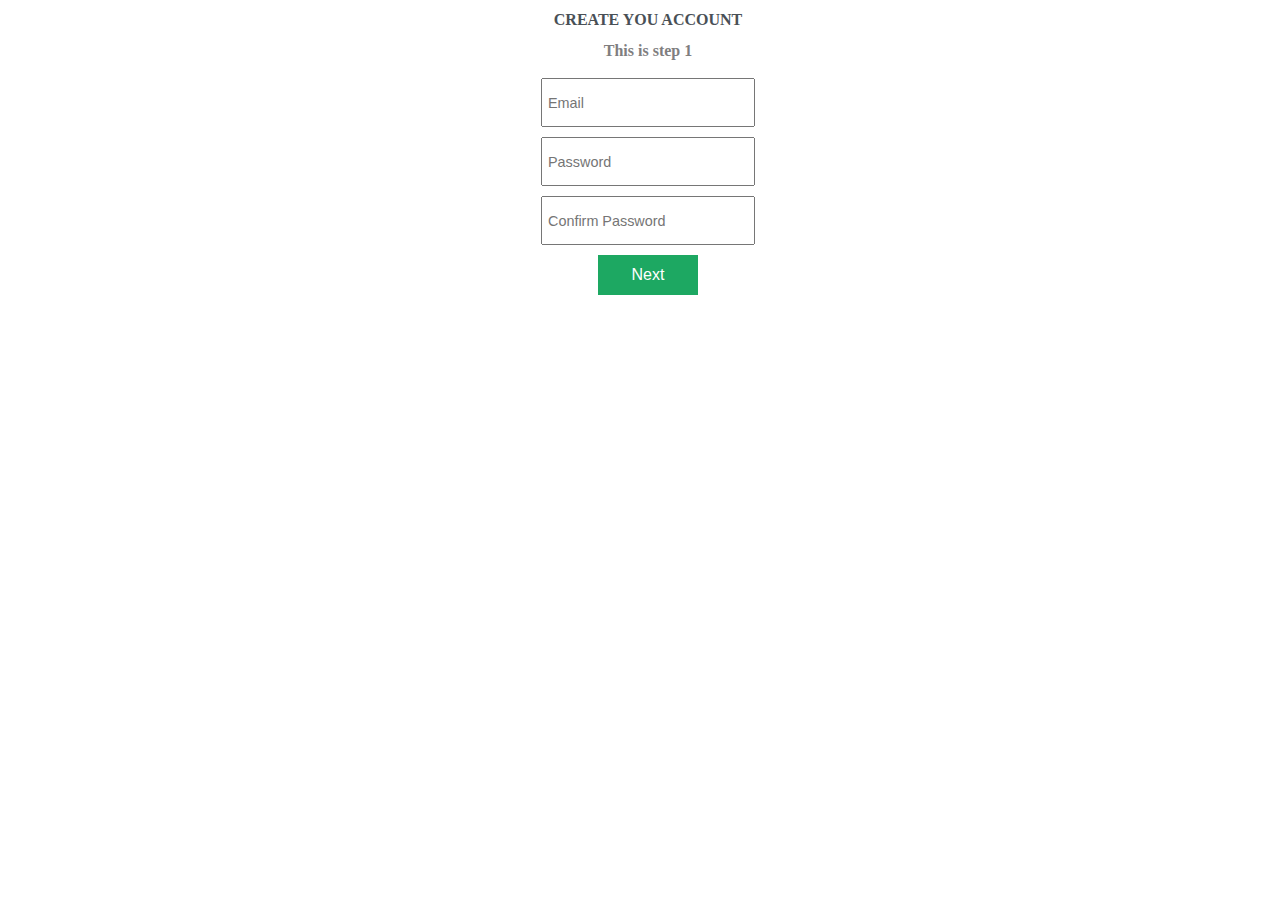
<file: Semana02/Formulario01/index.html>
<!DOCTYPE html>
<html lang="es">
<head>
    <meta charset="UTF-8">
    <meta http-equiv="X-UA-Compatible" content="IE=edge">
    <meta name="viewport" content="width=device-width, initial-scale=1.0">
    <title>Formulario 01</title>
    <link rel="stylesheet" href="style.css">
</head>
<body>
    <main>
        <section>
            <h1>
                CREATE YOU ACCOUNT
            </h1>
            <h2>
                This is step 1
            </h2>
            <form action="">
                <input type="text" placeholder="Email">
                <br>
                <input type="password" placeholder="Password">
                <br>
                <input type="password" placeholder="Confirm Password">
                <br>
                <button>Next</button>
            </form>
        </section>
    </main>
</body>
</html>
</file>
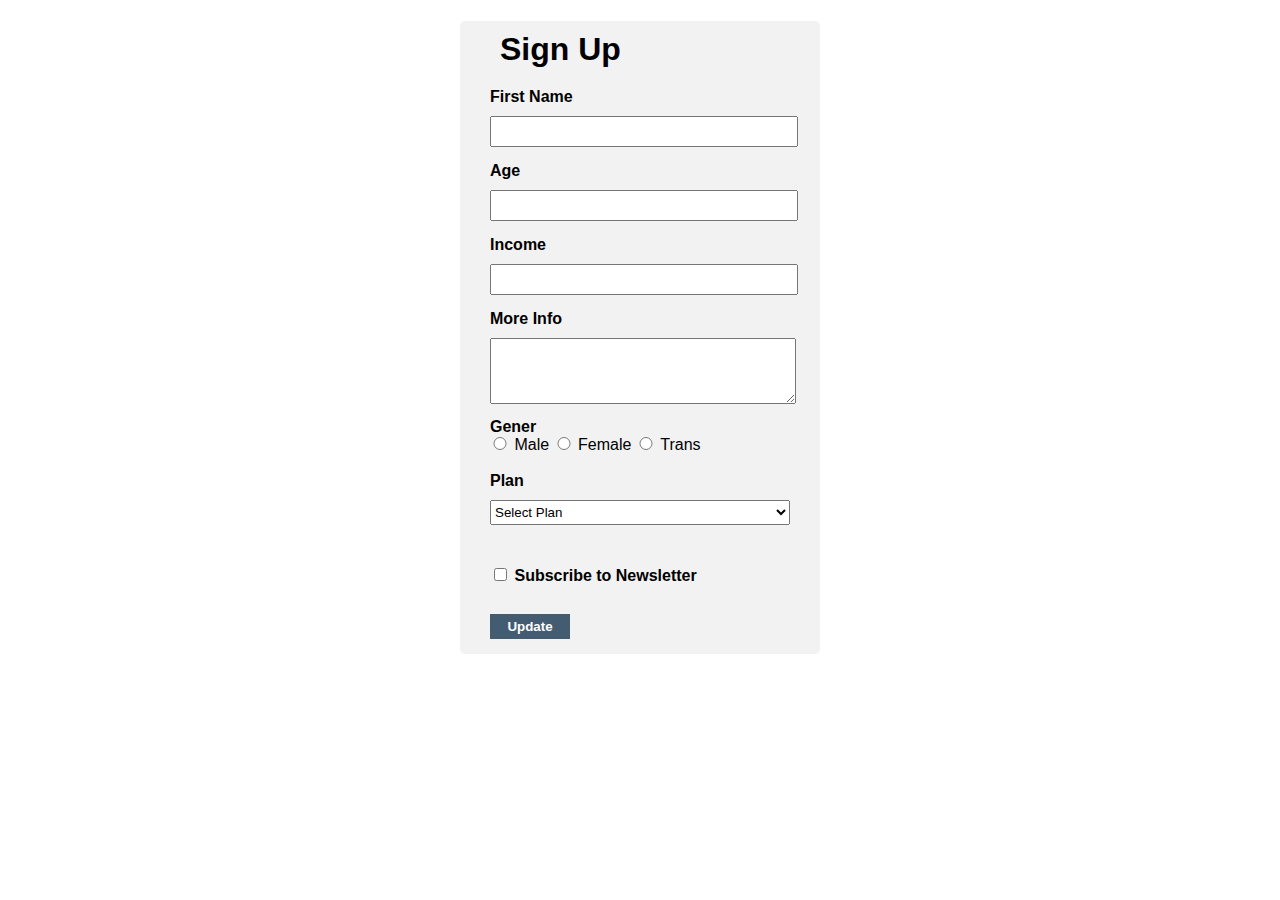
<file: Semana02/Formulario02/index.html>
<!DOCTYPE html>
<html lang="es">
<head>
    <meta charset="UTF-8">
    <meta http-equiv="X-UA-Compatible" content="IE=edge">
    <meta name="viewport" content="width=device-width, initial-scale=1.0">
    <title>Formulario 02</title>
    <link rel="stylesheet" href="style.css">
</head>
<body>
    <main>
        <section>
            
        <form action="">
            <h1>Sign Up</h1>
            <label for="name">First Name</label>
            <br>
            <input type="text" id="name" minlength="6">
            <br>
            <label for="age">Age</label>
            <br>
            <input type="number" id="age" max="120">
            <br>
            <label for="income">Income</label>
            <br>
            <input type="text" id="income" minlength="6">
            <br>
            <label for="moreinfo">More Info</label>
            <br>
            <textarea name="" id="moreinfo" cols="30" rows="3"></textarea>
            <br>
            <label for="gender">Gener</label>
            <br>    
            <input type="radio" name="gender" id="gender" class="gender">
            <label for="" class="gender">Male</label>
            <input type="radio" name="gender" id="gender" class="gender">
            <label for="" class="gender">Female</label>
            <input type="radio" name="gender" id="gender" class="gender">
            <label for="" class="gender">Trans</label>
            <br><br>
            <label for="plan">Plan</label>
            <select name="" id="">
                <option value="">Select Plan</option>
                <option value="">Option 1</option>
                <option value="">Option 1</option>
                <option value="">Option 1</option>
            </select>
            <br><br>
            <input type="checkbox" name="" id="subs">
            <label for="">Subscribe to Newsletter</label>
            <br><br>
            <button>Update</button>
        </form>
        </section>
    </main>
    
</body>
</html>
</file>
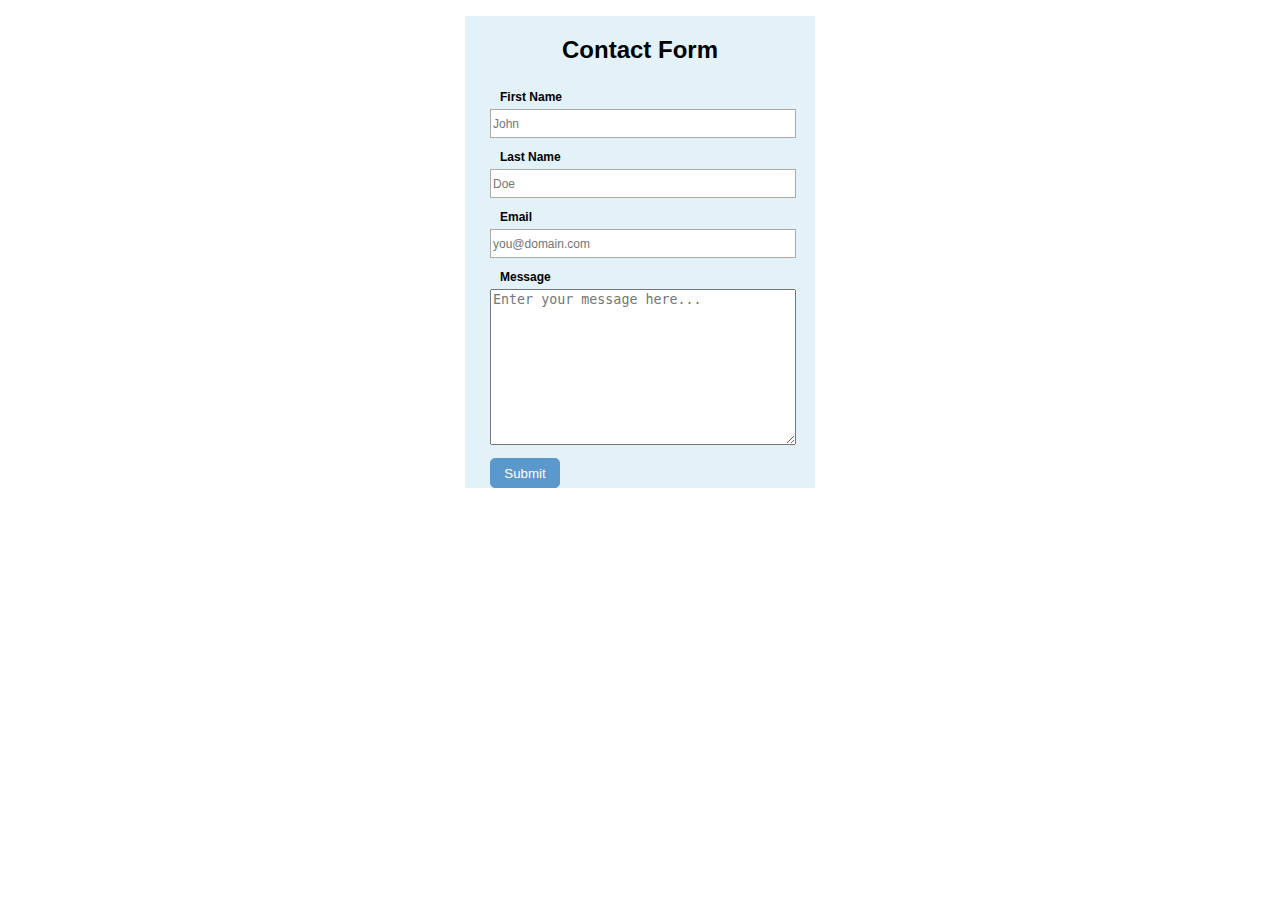
<file: Semana02/Formulario03/index.html>
<!DOCTYPE html>
<html lang="en">
<head>
    <meta charset="UTF-8">
    <meta http-equiv="X-UA-Compatible" content="IE=edge">
    <meta name="viewport" content="width=device-width, initial-scale=1.0">
    <title>Formulario 03</title>
    <link rel="stylesheet" href="style.css">
</head>
<body>
    <main>
        <section>
            <form action="">
                <h1>
                    Contact Form
                </h1>
                <label for="name">
                    First Name
                </label>
                <br>
                <input type="text" minlength="6" id="name" placeholder="John">
                <br>
                <label for="lastname">
                    Last Name
                </label>
                <br>
                <input type="text" minlength="6" id="lastname" placeholder="Doe">
                <br>
                <label for="email">
                    Email
                </label>
                <br>
                <input type="email" id="email" placeholder="you@domain.com">
                <br>
                <label for="message">
                    Message
                </label>
                <br>
                <textarea 
                    name="" id="message" 
                    cols="30" rows="10" 
                    minlength="20" maxlength="140" 
                    placeholder="Enter your message here..."
                    pattern= "[a-zA-Z0-9]{20, 140}"
                    ></textarea>
                <br>
                <button>
                    Submit
                </button>
            </form>
        </section>
    </main>
</body>
</html>
</file>
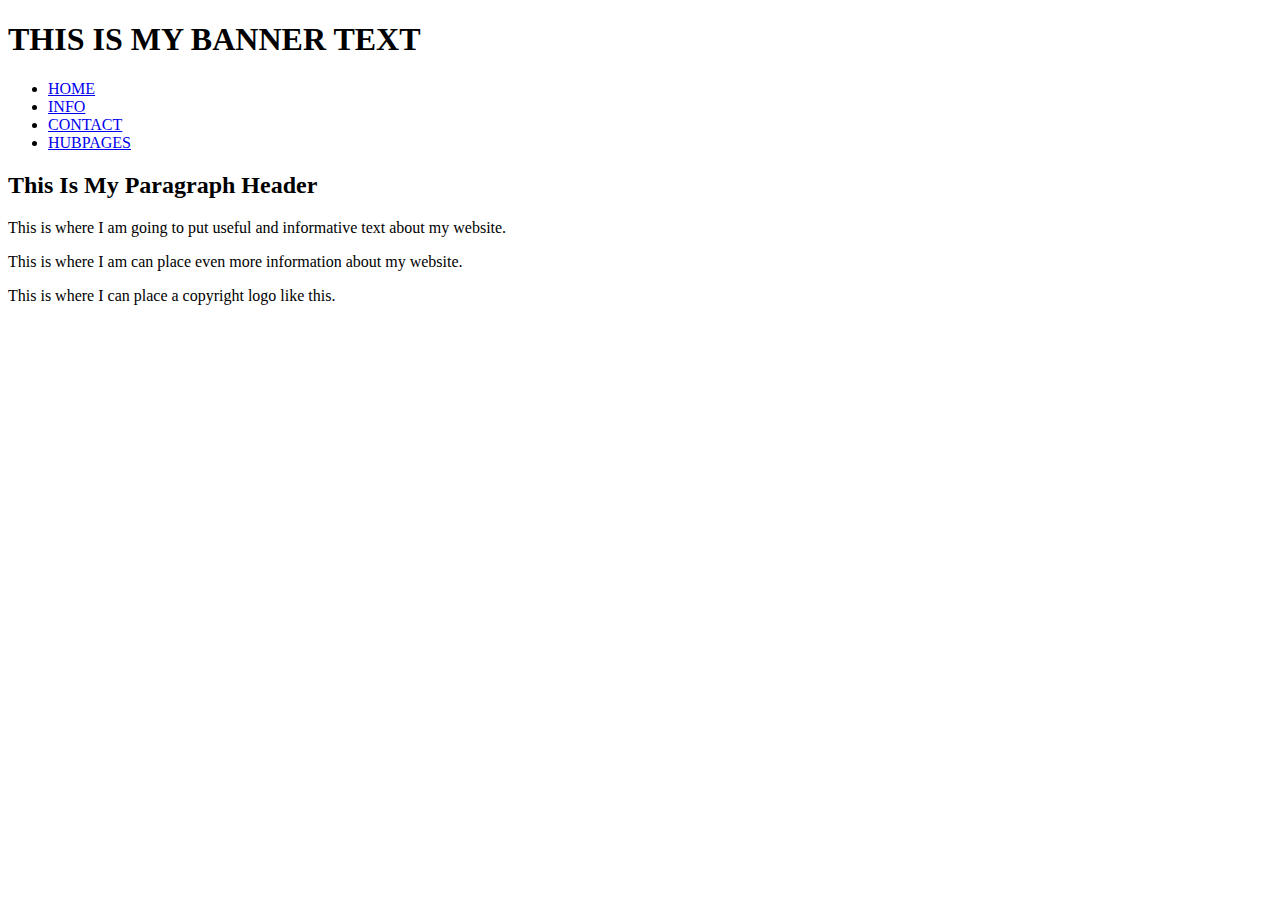
<file: Semana1/Reto01-CV/index.html>
<!DOCTYPE html>
<html lang="en">
<head>
    <title>CV - Reto 01</title>
</head>
<body>
    <header>
     <h1>THIS IS MY BANNER TEXT</h1>
    <ul>
        <li><a href="#">HOME</a></li>
        <li><a href="#">INFO</a></li>
        <li><a href="#">CONTACT</a></li>
        <li><a href="#">HUBPAGES</a></li>
    </ul>
    </header>
    <main>
        <h2>This Is My Paragraph Header</h2>
    </main>
    <p>This is where I am going to put useful and informative text about my website.</p>
    <p>This is where I am can place even more information about my website.</p>
    <p>This is where I can place a copyright logo like this.</p>    
</body>
</html>
</file>
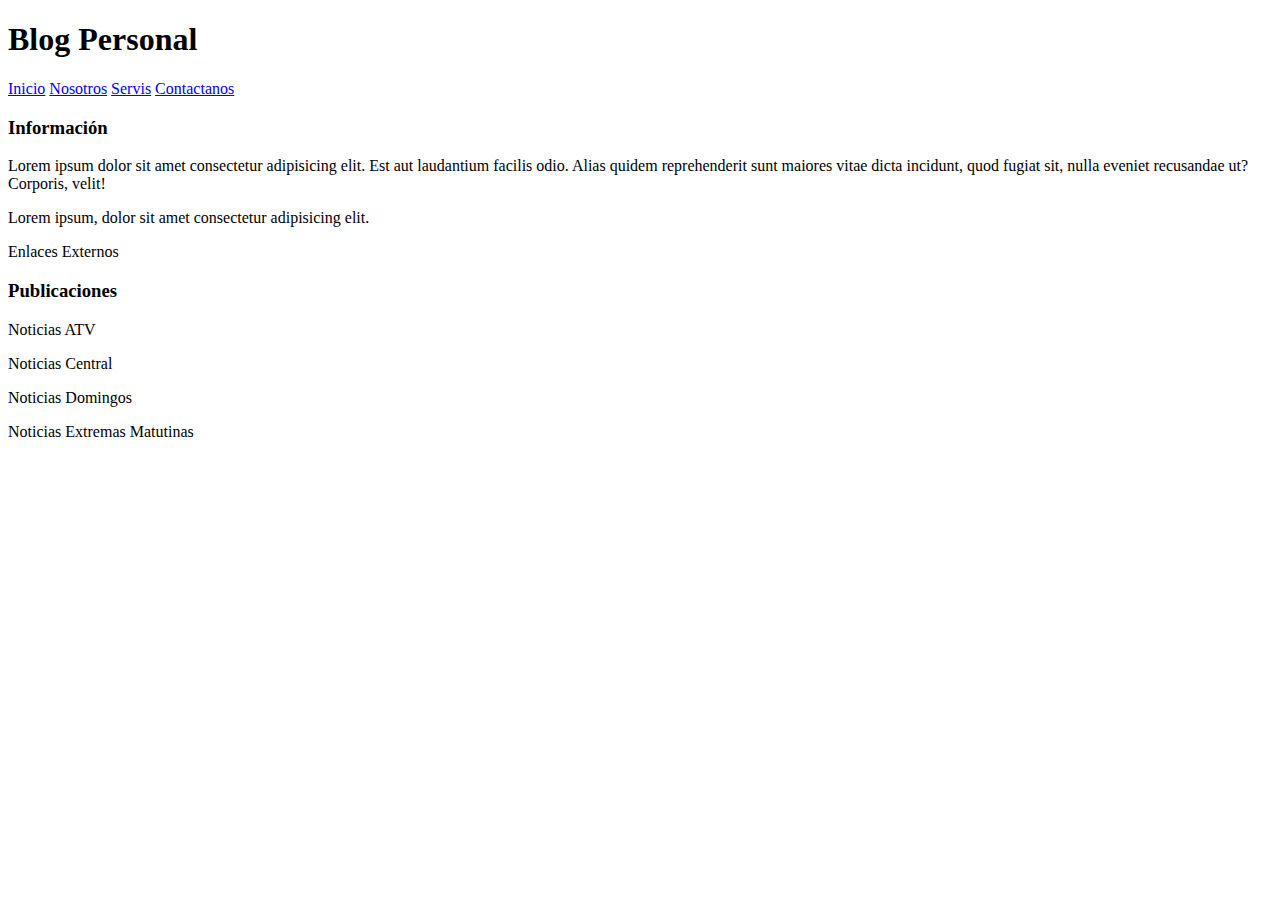
<file: Semana1/Reto02-BlogPersonal/index.html>
<!DOCTYPE html>
<html lang="en">
<head>
    <title>Blog Personal - Reto 02</title>
</head>
<body>
    <header>
        <h1>Blog Personal</h1>
    </header>
    <nav>
        <a href="#">Inicio</a>
        <a href="#">Nosotros</a>
        <a href="#">Servis</a>
        <a href="#">Contactanos</a>
    </nav>
    <main>
        <article>
            <header>
                <h3>Información</h3>
            </header>
            <section>
                <p>
                    Lorem ipsum dolor sit amet consectetur adipisicing elit. Est aut laudantium facilis odio. 
                    Alias quidem reprehenderit sunt maiores vitae dicta incidunt, quod fugiat sit, nulla eveniet recusandae ut? 
                    Corporis, velit!
                </p>
            </section>
            <section>
                <p>
                    Lorem ipsum, dolor sit amet consectetur adipisicing elit.
                </p>
            </section>
            <footer>
                Enlaces Externos
            </footer>
        </article>
        <aside>
            <h3>Publicaciones</h3>
            <section>
                <p>Noticias ATV</p>
            </section>
            <section>
                <p>Noticias Central</p>
            </section>
            <section>
                <p>Noticias Domingos</p>
            </section>
        </aside>
    </main>
    <footer>
        <p>Noticias Extremas Matutinas</p>
    </footer>
</body>
</html>
</file>
<file: Semana02/Formulario01/style.css>
*{
    font-size: 16px;
    color: #807e7f ;
}
body{
    width: 100%;
    text-align: center;
    
}
main{        
    margin-top: 5px;
}
h1{
    color: #495056 ;
}
input{
    width: 200px;    
    height: 35px;
    margin: 5px;
    padding: 5px;
    color: #495056;
    font-size: .9em;
}
button{
    border: 1px solid #1da862 ;
    color: white;
    background-color: #1da862 ;
    margin: 5px;
    width: 100px;
    height: 40px;
}
</file>
<file: Semana02/Formulario02/style.css>
body{
    font-size: 16px;
    font-family: Arial, Helvetica, sans-serif;
}
h1{
    margin-bottom: 10px;
    padding: 10px;
}
form{
    width: 300px;
    margin: 0 auto;
    padding: 0 30px 15px 30px;
    border-radius: 5px;
    background-color: #f2f2f2;
}
label{
    font-weight: bold;
}
input, textarea, select{
    width: 100%;
    height: 25px;
    margin-top: 10px;
    margin-bottom: 15px;
}
textarea{
    height: 60px;    
    margin-bottom: 10px;
}
button{
    background-color: #435c72 ;
    color: white;
    font-weight: bold;
    border: 1px solid #435c72;
    width: 80px;
    height: 25px;
}
input[type="radio"]{
    width: 20px;
}
.gender{
    display : inline-block;
    margin:0px;
    height: auto;
    font-weight: normal;

}
input[type="checkbox"]{
    width: auto;
    height: auto;
}
</file>
<file: Semana02/Formulario03/style.css>
body{

    font-family:'Segoe UI', Tahoma, Geneva, Verdana, sans-serif;
}
h1{
    
    padding: 20px 0 10px 0;
    text-align: center;
}
form{
    width: 300px;
    margin: 0 auto;
    background-color: #e3f2f9;
    font-family: Arial, Helvetica, sans-serif;
    font-size: 12px;
    padding: 0 25px;
}
button{
    background-color: #5b98cb ;
    color: white;
    width: 70px;
    height: 30px;
    border-radius: 5px;
    border: 1px solid #5b98cb;
}
label{
    font-weight: bold;
    margin-left: 10px;
}
input{
    font-size: 12px;
    width: 100%;
    height: 25px;
    margin: 5px 0 12px 0;
    border: 1px solid #afa9a4 ;
}
textarea{
    margin: 5px 0 10px 0;
    width: 100%;
}
</file>
